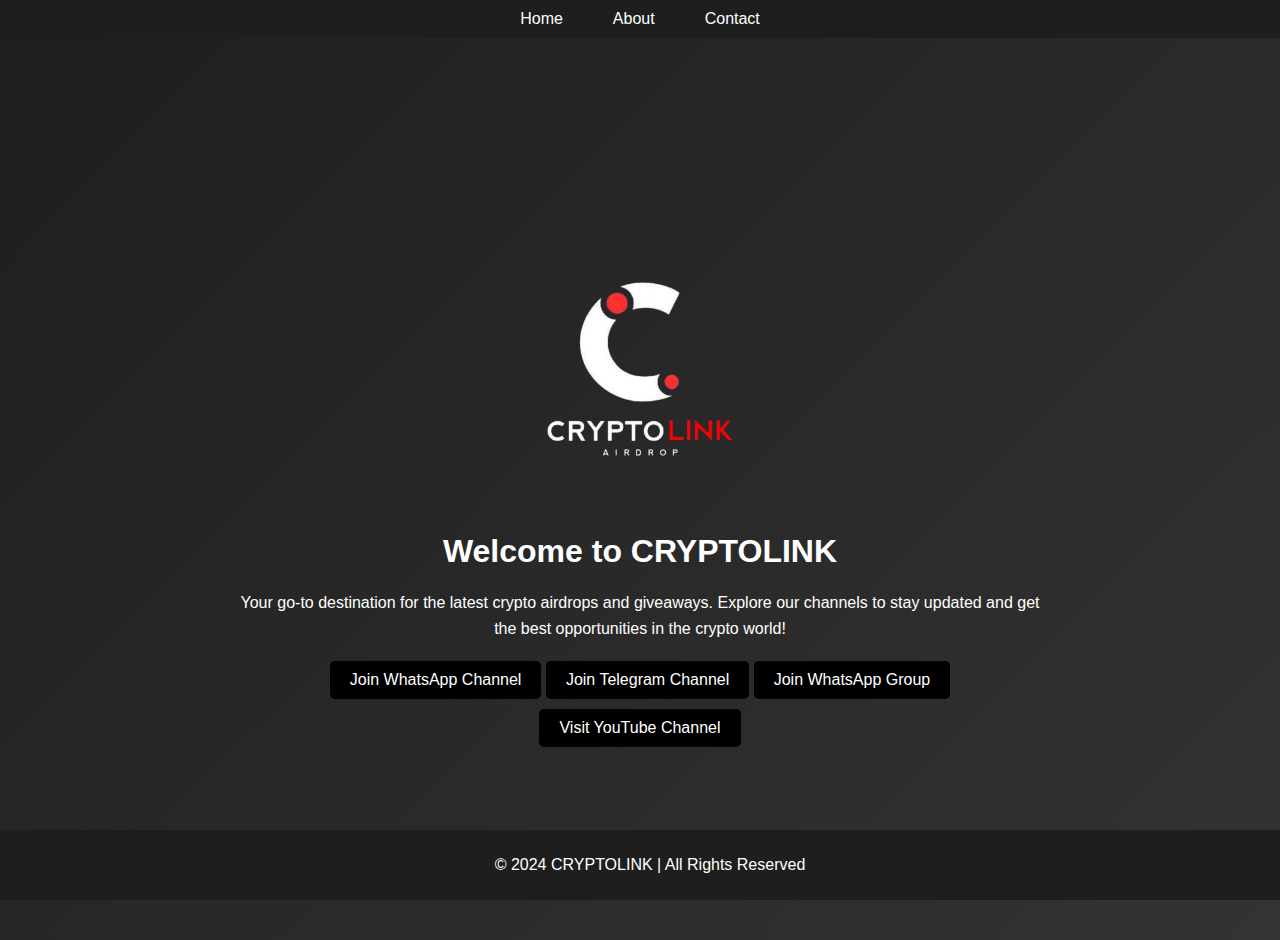
<file: index.html>
<!DOCTYPE html>
<html lang="en">
<head>
    <meta charset="UTF-8">
    <meta name="viewport" content="width=device-width, initial-scale=1.0">
    <title>Home - CRYPTOLINK</title>
    <link rel="stylesheet" href="styles.css">
</head>
<body>
    <header>
        <nav>
            <ul>
                <li><a href="index.html">Home</a></li>
                <li><a href="about.html">About</a></li>
                <li><a href="contact.html">Contact</a></li>
            </ul>
        </nav>
    </header>

    <section class="home">
        <div class="home-content">
            <img src="images/cryptolink.jpeg" alt="CRYPTOLINK Logo" class="logo">
            <h1>Welcome to CRYPTOLINK</h1>
            <p>Your go-to destination for the latest crypto airdrops and giveaways. Explore our channels to stay updated and get the best opportunities in the crypto world!</p>
            <a href="https://chat.whatsapp.com/ImV23zdeCZK8WZGMIcXMXw" class="button">Join WhatsApp Channel</a>
            <a href="https://t.me/CRYPTOLINK_TM" class="button">Join Telegram Channel</a>
            <a href="https://chat.whatsapp.com/DYp9qdTvZkoJ0yligDfVRp" class="button">Join WhatsApp Group</a>
            <a href="https://youtube.com/@cryptolink_lk?feature=shared" class="button">Visit YouTube Channel</a>
        </div>
    </section>

    <footer>
        <p>&copy; 2024 CRYPTOLINK | All Rights Reserved</p>
    </footer>
</body>
</html>
</file>
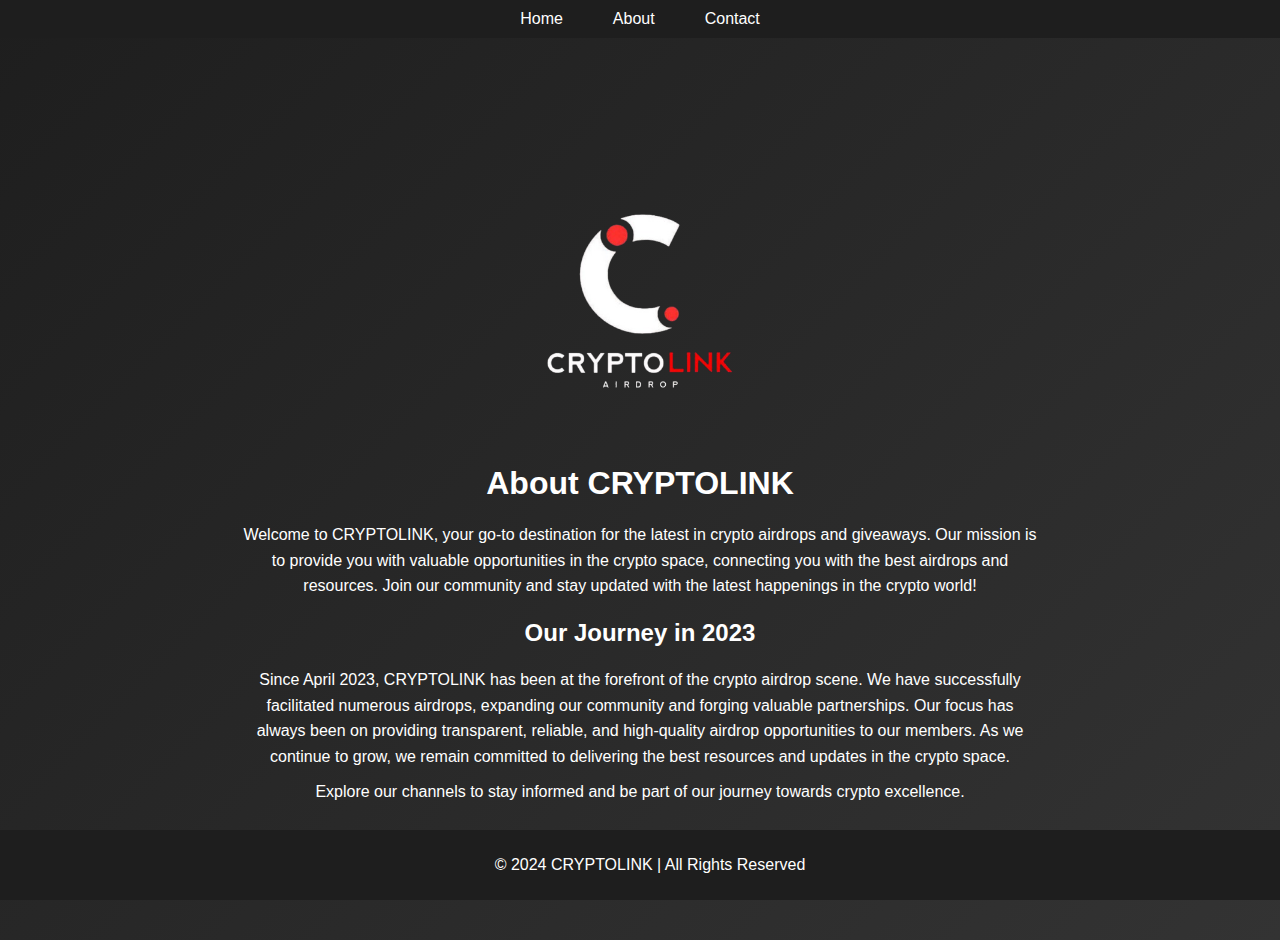
<file: about.html>
<!DOCTYPE html>
<html lang="en">
<head>
    <meta charset="UTF-8">
    <meta name="viewport" content="width=device-width, initial-scale=1.0">
    <title>About - CRYPTOLINK</title>
    <link rel="stylesheet" href="styles.css">
</head>
<body>
    <header>
        <nav>
            <ul>
                <li><a href="index.html">Home</a></li>
                <li><a href="about.html">About</a></li>
                <li><a href="contact.html">Contact</a></li>
            </ul>
        </nav>
    </header>

    <section class="about">
        <div class="about-content">
            <img src="images/cryptolink.jpeg" alt="CRYPTOLINK Logo" class="logo">
            <h1>About CRYPTOLINK</h1>
            <p>Welcome to CRYPTOLINK, your go-to destination for the latest in crypto airdrops and giveaways. Our mission is to provide you with valuable opportunities in the crypto space, connecting you with the best airdrops and resources. Join our community and stay updated with the latest happenings in the crypto world!</p>
            <h2>Our Journey in 2023</h2>
            <p>Since April 2023, CRYPTOLINK has been at the forefront of the crypto airdrop scene. We have successfully facilitated numerous airdrops, expanding our community and forging valuable partnerships. Our focus has always been on providing transparent, reliable, and high-quality airdrop opportunities to our members. As we continue to grow, we remain committed to delivering the best resources and updates in the crypto space.</p>
            <p>Explore our channels to stay informed and be part of our journey towards crypto excellence.</p>
        </div>
    </section>

    <footer>
        <p>&copy; 2024 CRYPTOLINK | All Rights Reserved</p>
    </footer>
</body>
</html>
</file>
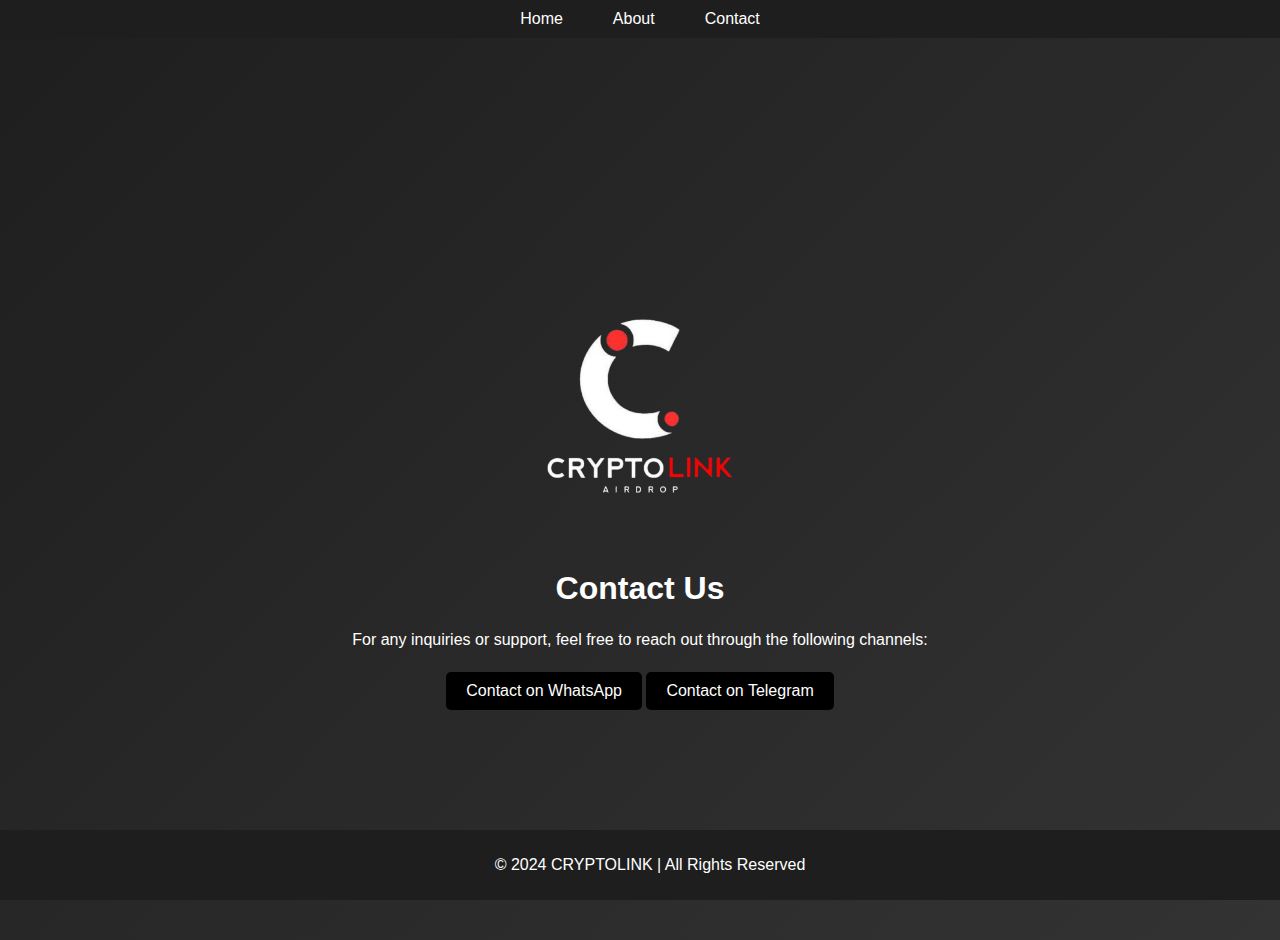
<file: contact.html>
<!DOCTYPE html>
<html lang="en">
<head>
    <meta charset="UTF-8">
    <meta name="viewport" content="width=device-width, initial-scale=1.0">
    <title>Contact - CRYPTOLINK</title>
    <link rel="stylesheet" href="styles.css">
</head>
<body>
    <header>
        <nav>
            <ul>
                <li><a href="index.html">Home</a></li>
                <li><a href="about.html">About</a></li>
                <li><a href="contact.html">Contact</a></li>
            </ul>
        </nav>
    </header>

    <section class="contact">
        <div class="contact-content">
            <img src="images/cryptolink.jpeg" alt="CRYPTOLINK Logo" class="logo">
            <h1>Contact Us</h1>
            <p>For any inquiries or support, feel free to reach out through the following channels:</p>
            <a href="https://wa.me/+94765386923" class="button">Contact on WhatsApp</a>
            <a href="https://t.me/dinexlk" class="button">Contact on Telegram</a>
        </div>
    </section>

    <footer>
        <p>&copy; 2024 CRYPTOLINK | All Rights Reserved</p>
    </footer>
</body>
</html>
</file>
<file: styles.css>
/* General body styling */
body {
    background-color: #000000; /* Black background */
    color: #ffffff;
    font-family: Arial, sans-serif;
    margin: 0;
    padding: 0;
}

/* Header and Navigation */
header {
    background: #1e1e1e;
    padding: 10px 0;
    position: fixed;
    width: 100%;
    top: 0;
    left: 0;
    z-index: 1000;
}

nav ul {
    display: flex;
    justify-content: center;
    list-style: none;
    padding: 0;
    margin: 0;
}

nav ul li {
    margin: 0 15px;
}

nav ul li a {
    color: #ffffff;
    text-decoration: none;
    padding: 5px 10px;
    transition: background 0.3s;
}

nav ul li a:hover {
    background: #333333;
    border-radius: 5px;
}

/* Home Section */
.home {
    display: flex;
    flex-direction: column;
    align-items: center;
    justify-content: center;
    height: 100vh;
    background: linear-gradient(135deg, #1e1e1e, #333333);
    text-align: center;
    padding: 20px;
}

.home-content {
    max-width: 800px; /* Adjusted max width for better content fit */
    width: 100%;
}

.home-content img.logo {
    width: 300px; /* Adjust the size as needed */
    margin: 20px auto;
    display: block;
}

.home-content h1 {
    margin: 20px 0;
}

.home-content p {
    margin: 10px 0;
    line-height: 1.6;
}

.home-content .button {
    display: inline-block;
    padding: 10px 20px;
    margin-top: 10px;
    background-color: #000000; /* Black background for buttons */
    color: #ffffff; /* White text color */
    text-decoration: none;
    border-radius: 5px;
    transition: background-color 0.3s, color 0.3s;
}

.home-content .button:hover {
    background-color: #333333; /* Darker background on hover */
    color: #ffffff; /* White text color on hover */
}

/* About Section */
.about {
    display: flex;
    flex-direction: column;
    align-items: center;
    justify-content: center;
    height: 100vh;
    background: linear-gradient(135deg, #1e1e1e, #333333);
    text-align: center;
    padding: 20px;
}

.about-content {
    max-width: 800px; /* Adjusted max width for better content fit */
    width: 100%;
}

.about-content img.logo {
    width: 300px; /* Adjust the size as needed */
    margin: 20px auto;
    display: block;
}

.about-content h1 {
    margin: 20px 0;
}

.about-content h2 {
    margin: 20px 0;
    font-size: 24px; /* Adjust font size if needed */
}

.about-content p {
    margin: 10px 0;
    line-height: 1.6;
}

/* Contact Section */
.contact {
    display: flex;
    flex-direction: column;
    align-items: center;
    justify-content: center;
    height: 100vh;
    background: linear-gradient(135deg, #1e1e1e, #333333);
    text-align: center;
    padding: 20px;
}

.contact-content {
    max-width: 800px; /* Adjusted max width for better content fit */
    width: 100%;
}

.contact-content img.logo {
    width: 300px; /* Adjust the size as needed */
    margin: 20px auto;
    display: block;
}

.contact-content h1 {
    margin: 20px 0;
}

.contact-content p {
    margin: 10px 0;
    line-height: 1.6;
}

.contact-content .button {
    display: inline-block;
    padding: 10px 20px;
    margin-top: 10px;
    background-color: #000000; /* Black background for buttons */
    color: #ffffff; /* White text color */
    text-decoration: none;
    border-radius: 5px;
    transition: background-color 0.3s, color 0.3s;
}

.contact-content .button:hover {
    background-color: #333333; /* Darker background on hover */
    color: #ffffff; /* White text color on hover */
}

/* Footer */
footer {
    background-color: #1e1e1e;
    text-align: center;
    padding: 10px;
    position: fixed;
    width: 100%;
    bottom: 0;
}
</file>
